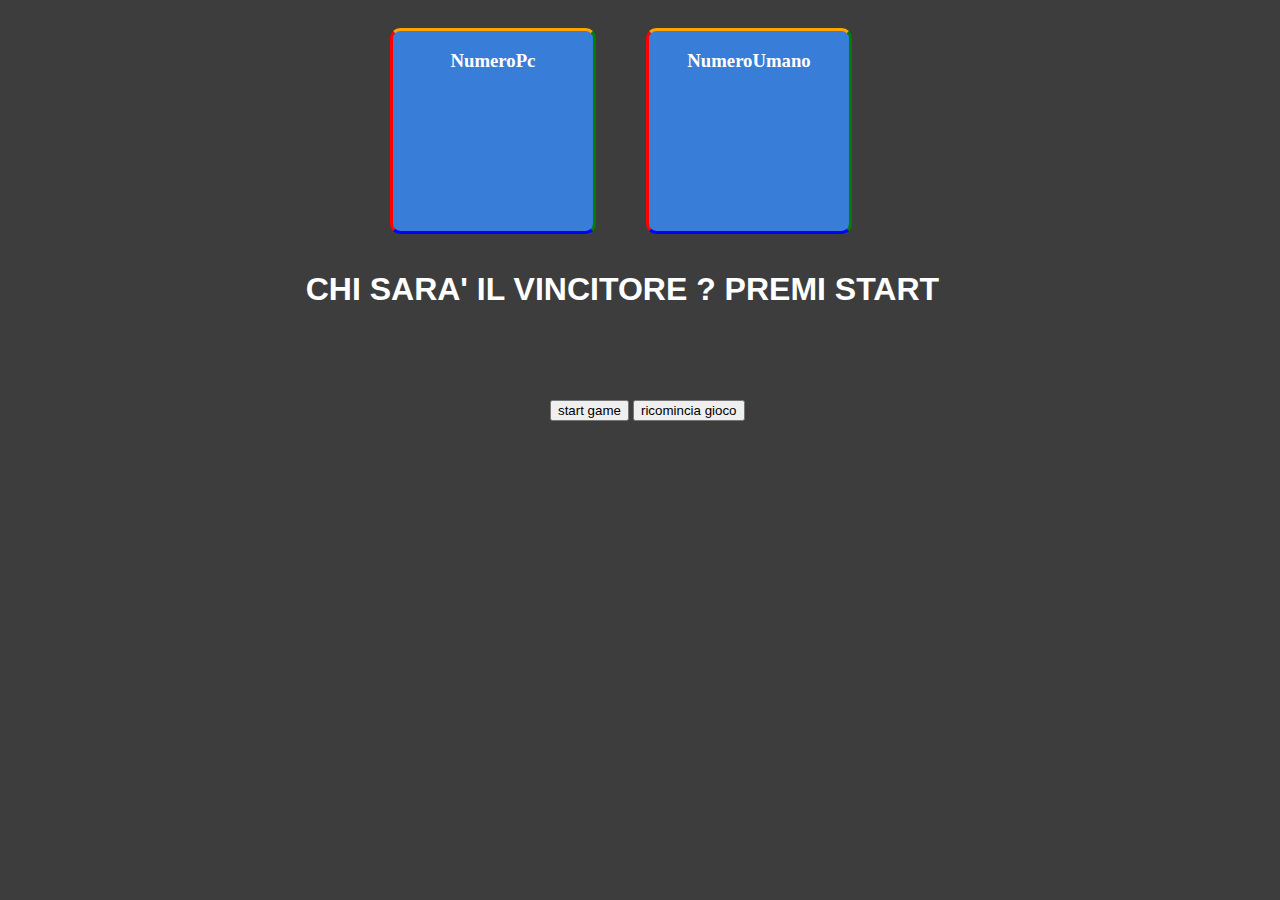
<file: gioco-dadi/index.html>
<!DOCTYPE html>
<html lang="en">
<head>
    <meta charset="UTF-8">
    <meta http-equiv="X-UA-Compatible" content="IE=edge">
    <meta name="viewport" content="width=device-width, initial-scale=1.0">
    <link rel="stylesheet" href="style.css">
    <link rel="stylesheet" href="font/css/all.min.css">
    <title>gioco Dadi</title>
</head>
<body>
    
    <!-- creiamo un gioco dei dadi semplice  con html css e js -->
      <div class="container">
           <div id="dado2"  class="dado">
             <h3>NumeroPc</h3>
               <h1 id="numeroPc">0</h1>
            </div>



         <div id="dado1" class="dado">
        <h3>NumeroUmano</h3>
       <h1 id="numeroUmano">0</h1>
    </div>   
      </div>
    

   
    

    <div class="risultato">
      <h1 id="vincitore">CHI SARA' IL VINCITORE ? PREMI START</h1>  
    </div>

    <div class="game">
        <button id="start">start game</button>  <button id="reload">ricomincia gioco</button>
    </div>


    <script src="main.js"></script>
</body>
</html>
</file>
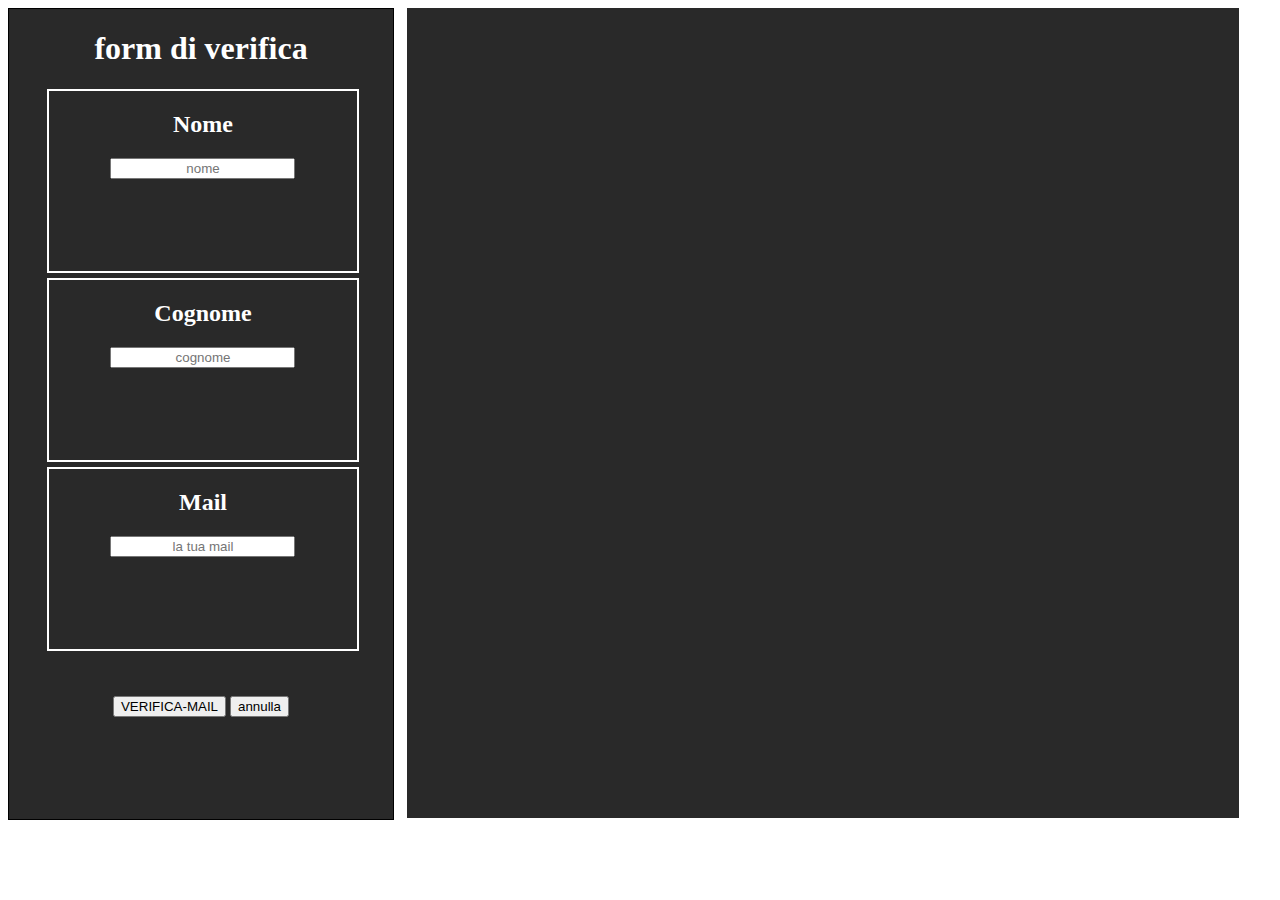
<file: mail-list/index.html>
<!DOCTYPE html>
<html lang="en">
<head>
    <meta charset="UTF-8">
    <meta http-equiv="X-UA-Compatible" content="IE=edge">
    <meta name="viewport" content="width=device-width, initial-scale=1.0">
    <link rel="stylesheet" href="font/css/all.min.css">
    <link rel="stylesheet" href="style.css">
    <title>mail list</title>
</head>
<body>

    <!-- creiamo una mailList aggiungiamo un input e un bottone con la quale
     inserire
    e verifivare la mail , se questa è presente allora potremmo accedere -->
    
    <!-- iniziamo con la parte di html  -->

    <div class="form">
          <h1>form di verifica</h1>
        <div class="box">
          <h2>Nome</h2>
          <input placeholder="nome" type="text" name="" id="nome">
        </div>

        <div class="box">
          <h2>Cognome</h2>
          <input placeholder="cognome" type="text" name="" id="cognome">
        </div>

        <div class="box">
          <h2>Mail</h2>
          <input placeholder="la tua mail" type="email" name="" id="mail">
        </div>
        <button id="verifica">VERIFICA-MAIL</button> <button id="reload">annulla</button>
    </div>

    <!-- fine della sezione del form di accesso -->

    <div class="box_risposta">
      <div id="visibile" class="risposta">
          <h2 id="esito">ATTENDI ESITO DI VERIFICA</h2>
          <h2 id="errore"></h2>
      </div>
    </div>


    <script src="main.js"></script>
</body>
</html>
</file>
<file: gioco-dadi/style.css>
body{
    background-color: #3d3d3d;
}
.container {
    margin-left: 50%;
    transform: translate(-50%);
    display: flex;
    flex-direction: row;
    width: 600px;
    height: 250px;
    
}



.dado{
    margin-top: 20px;
    margin-left:50px;
    width: 200px;
    height: 200px;
    border-left: 3px solid red;
    border-right: 3px solid green;
    border-top: 3px solid orange;
    border-bottom: 3px solid blue;
    border-radius: 5%;
    background-color: rgb(56, 125, 216);
    color: white;
    

}
.dado h1 {
    text-align: center;
    font-size: 4em;
    line-height: 80px;
    font-family: Georgia, 'Times New Roman', Times, serif;
    /* filter: blur(15px); */
    filter: opacity(0%);
}
.dado h3 {
    text-align: center;
}

.risultato{
    margin-left: 18%;
    width: 60%;
    height: 10vh;
    position: absolute;
    top:250px;
    text-align: center;
    color: white;
    font-family: 'Franklin Gothic Medium', 'Arial Narrow', Arial, sans-serif;
}

.game{
position: absolute;
top: 400px;
left: 550px;
width: 200px;
height: 100px;

}
</file>
<file: mail-list/style.css>
.form{
    float: left;
    width: 30vw;
    height: 90vh;
    border: 1px solid black;
    text-align: center;
    font-family:Cambria, Cochin, Georgia, Times, 'Times New Roman', serif;
    background-color: rgba(32, 32, 32, 0.959);
    color:white
}
.box{
margin-top: 5px;
width: 80%;
height: 20vh;
border: 2px solid white;
margin-left: 10%;
}
input{
    text-align: center;
}
input:hover{
    cursor: pointer;
}
::-webkit-input-placeholder{
    text-align: center;
    font-family: 'Lucida Sans', 'Lucida Sans Regular', 'Lucida Grande', 'Lucida Sans Unicode', Geneva, Verdana, sans-serif;
    
}
input:hover::-webkit-input-placeholder {
    transition: 1s;
   color: white;
   background-color: rgba(32, 32, 32, 0.959);

}




/* fine form di registrazione */


.box_risposta{
    background-color: rgba(32, 32, 32, 0.959);
    position: relative;
    width: 65vw;
    height: 90vh;
   
    float: left;
    margin-left: 1vw;
}
#verifica{
    margin-top: 5vh;
    cursor: pointer;

}

.risposta{
    position: absolute;
    width: 90%;
    height: 30vh;
    margin-top: 35vh;
   
    margin-left: 5%;
    display: none;
    color: white;
  
}

.risposta h3{
    text-align: center;
    color: red;
}
h3.blu{
color: blue;
text-align: center;
}


.risposta h2 {
    text-align: center;
}
#errore {
text-align: center;
font-size: 1.5em;
color: red;

}
</file>
